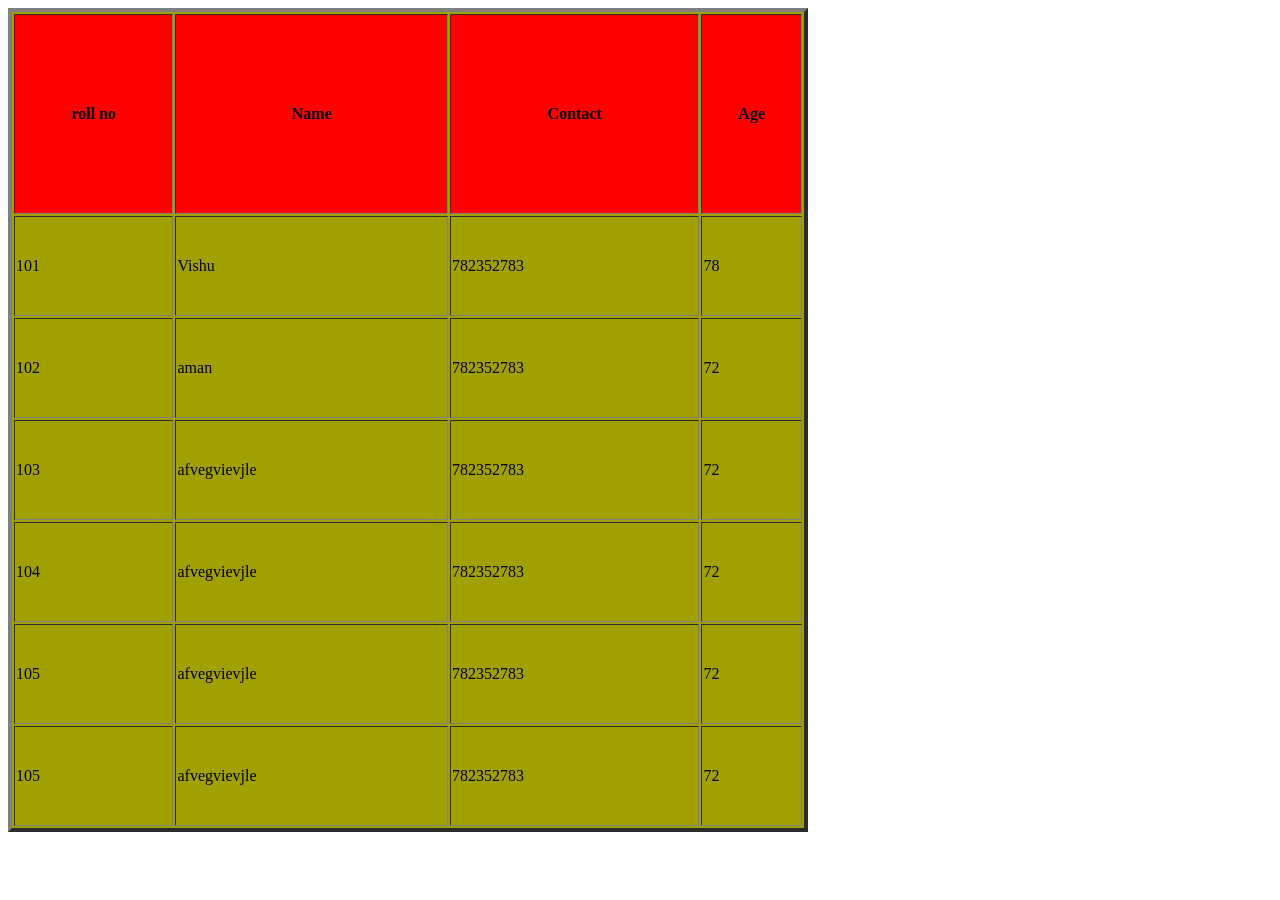
<file: 1stClass.html>
<!DOCTYPE html>
<html lang="en">
<head>
    <meta charset="UTF-8">
    <meta name="viewport" content="width=device-width, initial-scale=1.0">
    <title>Document</title>
</head>
<body>
    <table border="4" bgcolor="auqalight" height="200px" width="800px"> 
        <tr bgcolor="red" height="200px" width="300px">
            <th> roll no </th>
            <th>Name </th>
            <th>Contact</th>
            <th>Age</th>
        </tr>
        <tr height="100px" width="150px">
            <td>101</td>
            <td>Vishu</td>
            <td>782352783</td>
            <td>78</td>
        </tr>
        <tr height="100px" width="150px">
            <td>102</td>
            <td>aman</td>
            <td>782352783</td>
            <td>72</td>
        </tr>
        <tr height="100px" width="150px">
            <td>103</td>
            <td>afvegvievjle</td>
            <td>782352783</td>
            <td>72</td>
        </tr>
        <tr height="100px" width="150px">
            <td>104</td>
            <td>afvegvievjle</td>
            <td>782352783</td>
            <td>72</td>
        </tr>
        <tr height="100px" width="150px">
            <td>105</td>
            <td>afvegvievjle</td>
            <td>782352783</td>
            <td>72</td>
        </tr>
        <tr height="100px" width="150px">
            <td>105</td>
            <td>afvegvievjle</td>
            <td>782352783</td>
            <td>72</td>
        </tr >
    </table >
</body>
</html>
</file>
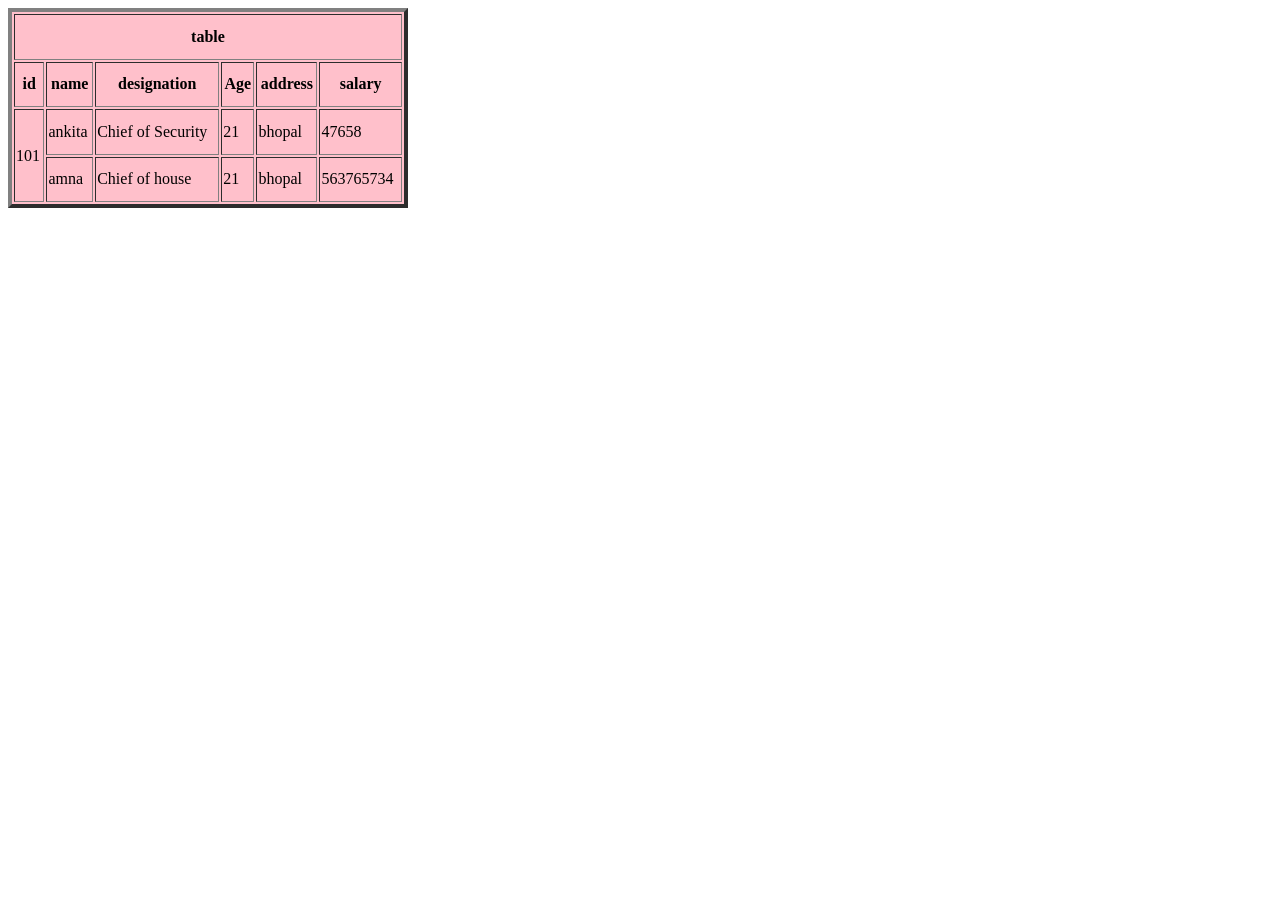
<file: emp.html>
<!DOCTYPE html>
<html lang="en">
<head>
    <meta charset="UTF-8">
    <meta name="viewport" content="width=device-width, initial-scale=1.0">
    <title>Document</title>
</head>
<body>
    <TABLE border="4" bgcolor="pink" width="400px" height="200">
        <tr >
            <th colspan="6">table</th>
        </tr>
        <tr>
            <th>id</th>
            <th>name</th>
            <th>designation</th>
            <th>Age</th>
            <th>address</th>
            <th>salary</th>
        </tr>
        <tr>
            <td rowspan="2">101</td>
            <td>ankita</td>
            <td>Chief of Security</td>
            <td >21</td>
            <td>bhopal</td>
            <td>47658</td>

        </tr>
        <tr>
            <td>amna</td>
            <td>Chief of house</td>
            <td >21</td>
            <td>bhopal</td>
            <td>563765734</td>

        </tr>
        
    </TABLE>
</body>
</html>
</file>
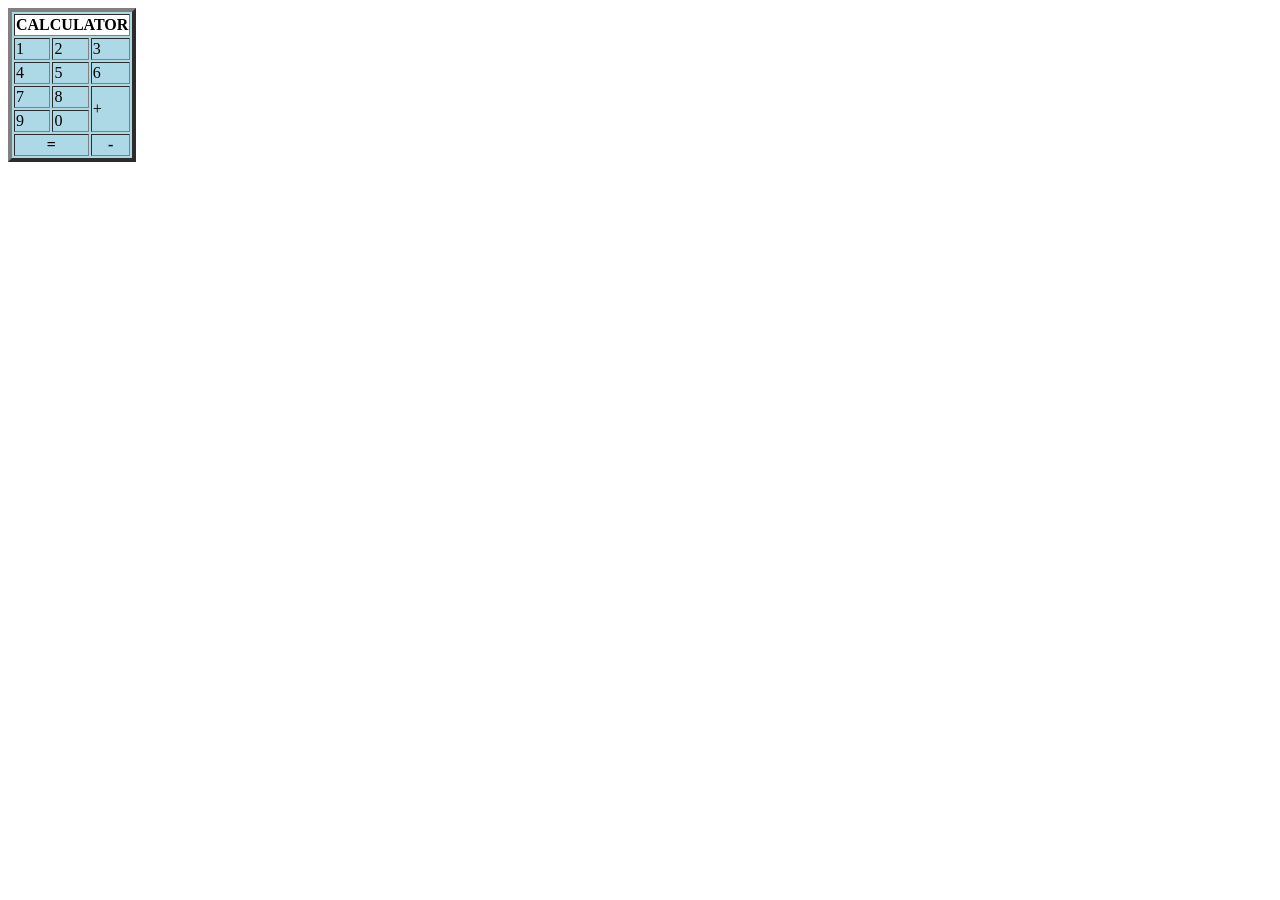
<file: tableTask.html>
<!DOCTYPE html>
<html lang="en">
<head>
    <meta charset="UTF-8">
    <meta name="viewport" content="width=device-width, initial-scale=1.0">
    <title>Document</title>
</head>
<body>
    <table border="4" bgcolor="lightblue">
        <tr> 
            <th colspan="3" bgcolor="white">CALCULATOR</th>
        </tr>
        <tr>
            <td>1</td>
            <td>2</td>
            <td>3</td>
        </tr> 
        <tr>
            <td>4</td>
            <td>5</td>
            <td>6</td>
        </tr> 
        <tr>
            <td>7</td>
            <td>8</td>
            <td rowspan="2">+</td>
        </tr> 
        <tr>
            <td>9</td>
            <td>0</td>
        </tr>
        <tr >
            <th colspan="2">=</th>
            <th>-</th>
        </tr>
        
    </table>
</body>
</html>
</file>
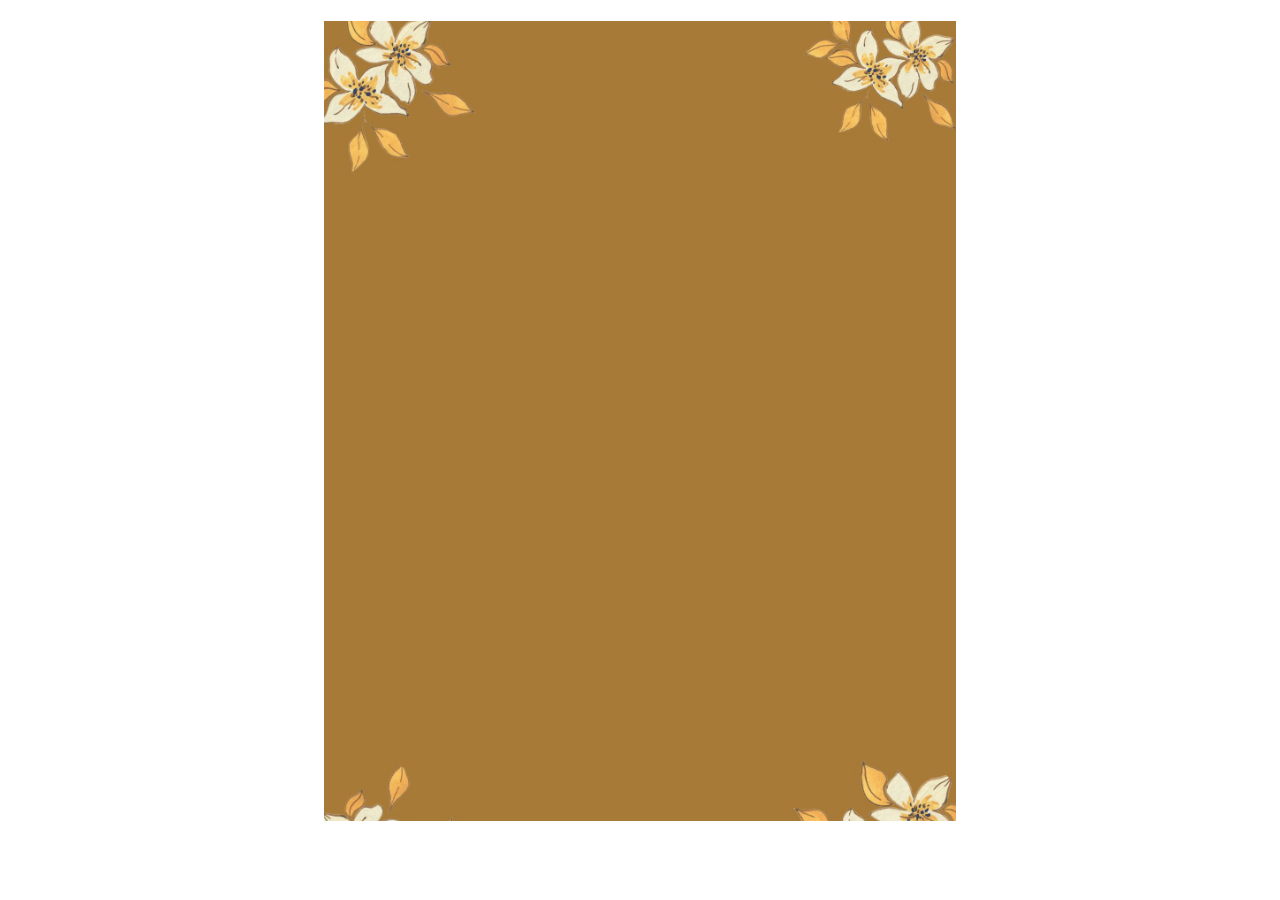
<file: BioData/BioData.html>
<!DOCTYPE html>
<html lang="en">
<head>
    <meta charset="UTF-8">
    <meta name="viewport" content="width=device-width, initial-scale=1.0">
    <title>BioData</title>
    <link rel="stylesheet" href="biodata.css">
</head>
<body>
    <div class="bioData">
        <h1></h1>
    </div>
</body>
</html>
</file>
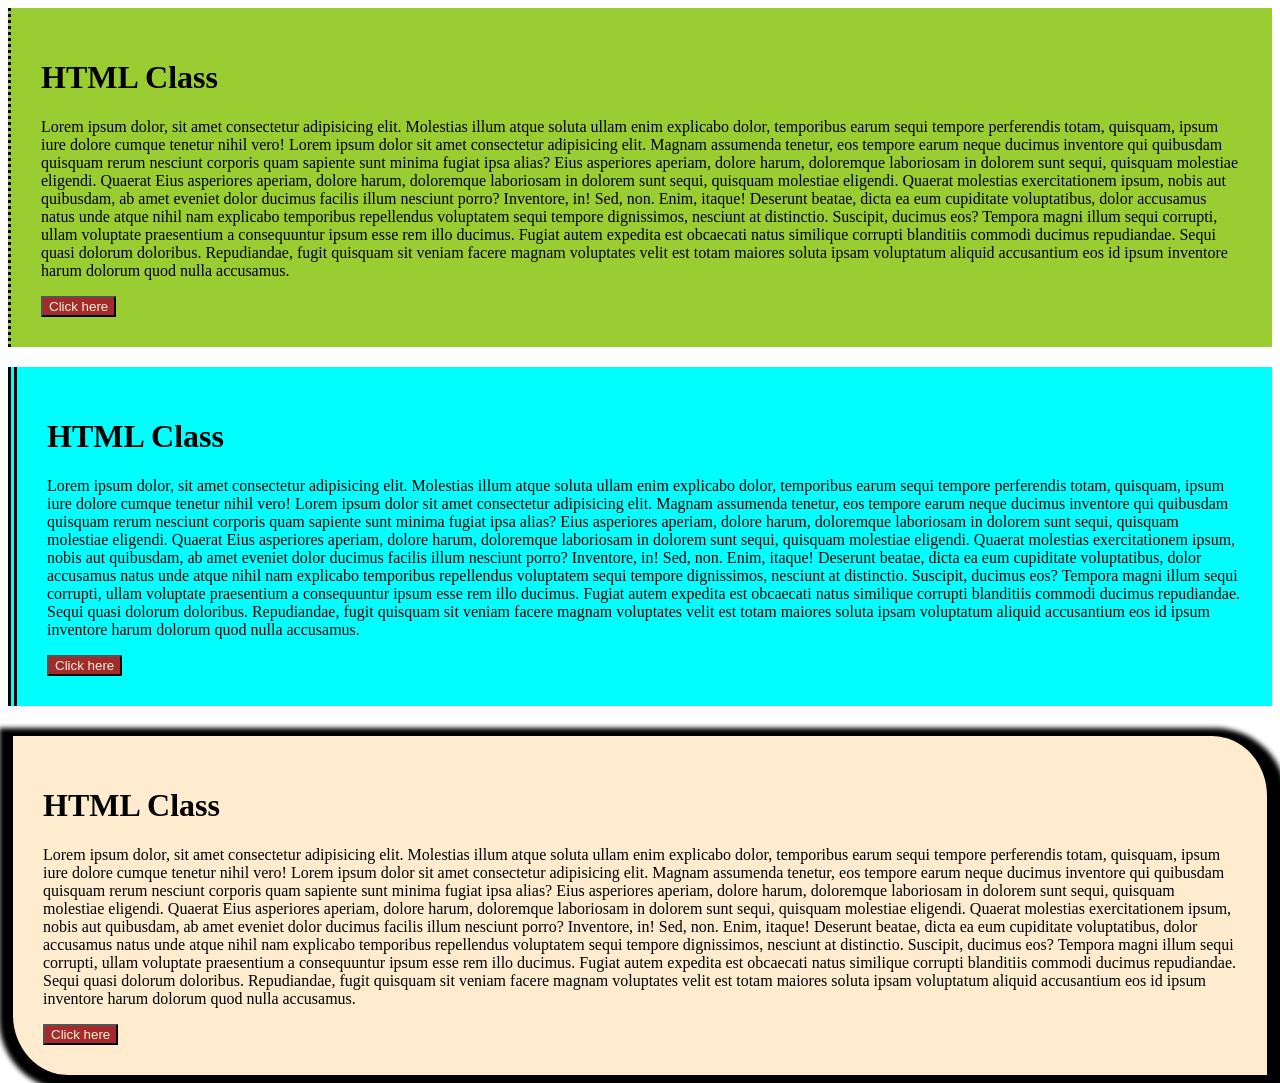
<file: Class Work/externa_cssl.html>
<!DOCTYPE html>
<html lang="en">
<head>
    <meta charset="UTF-8">
    <meta name="viewport" content="width=device-width, initial-scale=1.0">
    <title>Document</title>
    <link rel="stylesheet" href="style.css">
</head>
<body>
    <div class="main">
        <h1>HTML Class</h1>
        <p>Lorem ipsum dolor, sit amet consectetur adipisicing elit. Molestias illum atque soluta ullam enim explicabo dolor,
        temporibus earum sequi tempore perferendis totam, quisquam, ipsum iure dolore cumque tenetur nihil vero! Lorem ipsum
        dolor sit amet consectetur adipisicing elit. Magnam assumenda tenetur, eos tempore earum neque ducimus inventore qui
        quibusdam quisquam rerum nesciunt corporis quam sapiente sunt minima fugiat ipsa alias?
        Eius asperiores aperiam, dolore harum, doloremque laboriosam in dolorem sunt sequi, quisquam molestiae eligendi. Quaerat
        Eius asperiores aperiam, dolore harum, doloremque laboriosam in dolorem sunt sequi, quisquam molestiae eligendi. Quaerat
        molestias exercitationem ipsum, nobis aut quibusdam, ab amet eveniet dolor ducimus facilis illum nesciunt porro?
        Inventore, in! Sed, non. Enim, itaque! Deserunt beatae, dicta ea eum cupiditate voluptatibus, dolor accusamus natus unde
        atque nihil nam explicabo temporibus repellendus voluptatem sequi tempore dignissimos, nesciunt at distinctio.
        Suscipit, ducimus eos? Tempora magni illum sequi corrupti, ullam voluptate praesentium a consequuntur ipsum esse rem
        illo ducimus. Fugiat autem expedita est obcaecati natus similique corrupti blanditiis commodi ducimus repudiandae.
        Sequi quasi dolorum doloribus. Repudiandae, fugit quisquam sit veniam facere magnam voluptates velit est totam maiores
        soluta ipsam voluptatum aliquid accusantium eos id ipsum inventore harum dolorum quod nulla accusamus.</p>
        <button>Click here</button>
    </div>
    <div class="main1">
        <h1>HTML Class</h1>
        <p>Lorem ipsum dolor, sit amet consectetur adipisicing elit. Molestias illum atque soluta ullam enim explicabo dolor,
        temporibus earum sequi tempore perferendis totam, quisquam, ipsum iure dolore cumque tenetur nihil vero! Lorem ipsum
        dolor sit amet consectetur adipisicing elit. Magnam assumenda tenetur, eos tempore earum neque ducimus inventore qui
        quibusdam quisquam rerum nesciunt corporis quam sapiente sunt minima fugiat ipsa alias?
        Eius asperiores aperiam, dolore harum, doloremque laboriosam in dolorem sunt sequi, quisquam molestiae eligendi. Quaerat
        Eius asperiores aperiam, dolore harum, doloremque laboriosam in dolorem sunt sequi, quisquam molestiae eligendi. Quaerat
        molestias exercitationem ipsum, nobis aut quibusdam, ab amet eveniet dolor ducimus facilis illum nesciunt porro?
        Inventore, in! Sed, non. Enim, itaque! Deserunt beatae, dicta ea eum cupiditate voluptatibus, dolor accusamus natus unde
        atque nihil nam explicabo temporibus repellendus voluptatem sequi tempore dignissimos, nesciunt at distinctio.
        Suscipit, ducimus eos? Tempora magni illum sequi corrupti, ullam voluptate praesentium a consequuntur ipsum esse rem
        illo ducimus. Fugiat autem expedita est obcaecati natus similique corrupti blanditiis commodi ducimus repudiandae.
        Sequi quasi dolorum doloribus. Repudiandae, fugit quisquam sit veniam facere magnam voluptates velit est totam maiores
        soluta ipsam voluptatum aliquid accusantium eos id ipsum inventore harum dolorum quod nulla accusamus.</p>
        <button>Click here</button>
    </div>
    <div class="main2">
        <h1>HTML Class</h1>
        <p>Lorem ipsum dolor, sit amet consectetur adipisicing elit. Molestias illum atque soluta ullam enim explicabo dolor,
        temporibus earum sequi tempore perferendis totam, quisquam, ipsum iure dolore cumque tenetur nihil vero! Lorem ipsum
        dolor sit amet consectetur adipisicing elit. Magnam assumenda tenetur, eos tempore earum neque ducimus inventore qui
        quibusdam quisquam rerum nesciunt corporis quam sapiente sunt minima fugiat ipsa alias?
        Eius asperiores aperiam, dolore harum, doloremque laboriosam in dolorem sunt sequi, quisquam molestiae eligendi. Quaerat
        Eius asperiores aperiam, dolore harum, doloremque laboriosam in dolorem sunt sequi, quisquam molestiae eligendi. Quaerat
        molestias exercitationem ipsum, nobis aut quibusdam, ab amet eveniet dolor ducimus facilis illum nesciunt porro?
        Inventore, in! Sed, non. Enim, itaque! Deserunt beatae, dicta ea eum cupiditate voluptatibus, dolor accusamus natus unde
        atque nihil nam explicabo temporibus repellendus voluptatem sequi tempore dignissimos, nesciunt at distinctio.
        Suscipit, ducimus eos? Tempora magni illum sequi corrupti, ullam voluptate praesentium a consequuntur ipsum esse rem
        illo ducimus. Fugiat autem expedita est obcaecati natus similique corrupti blanditiis commodi ducimus repudiandae.
        Sequi quasi dolorum doloribus. Repudiandae, fugit quisquam sit veniam facere magnam voluptates velit est totam maiores
        soluta ipsam voluptatum aliquid accusantium eos id ipsum inventore harum dolorum quod nulla accusamus.</p>
        <button>Click here</button>
    </div>
</body>
</html>
</file>
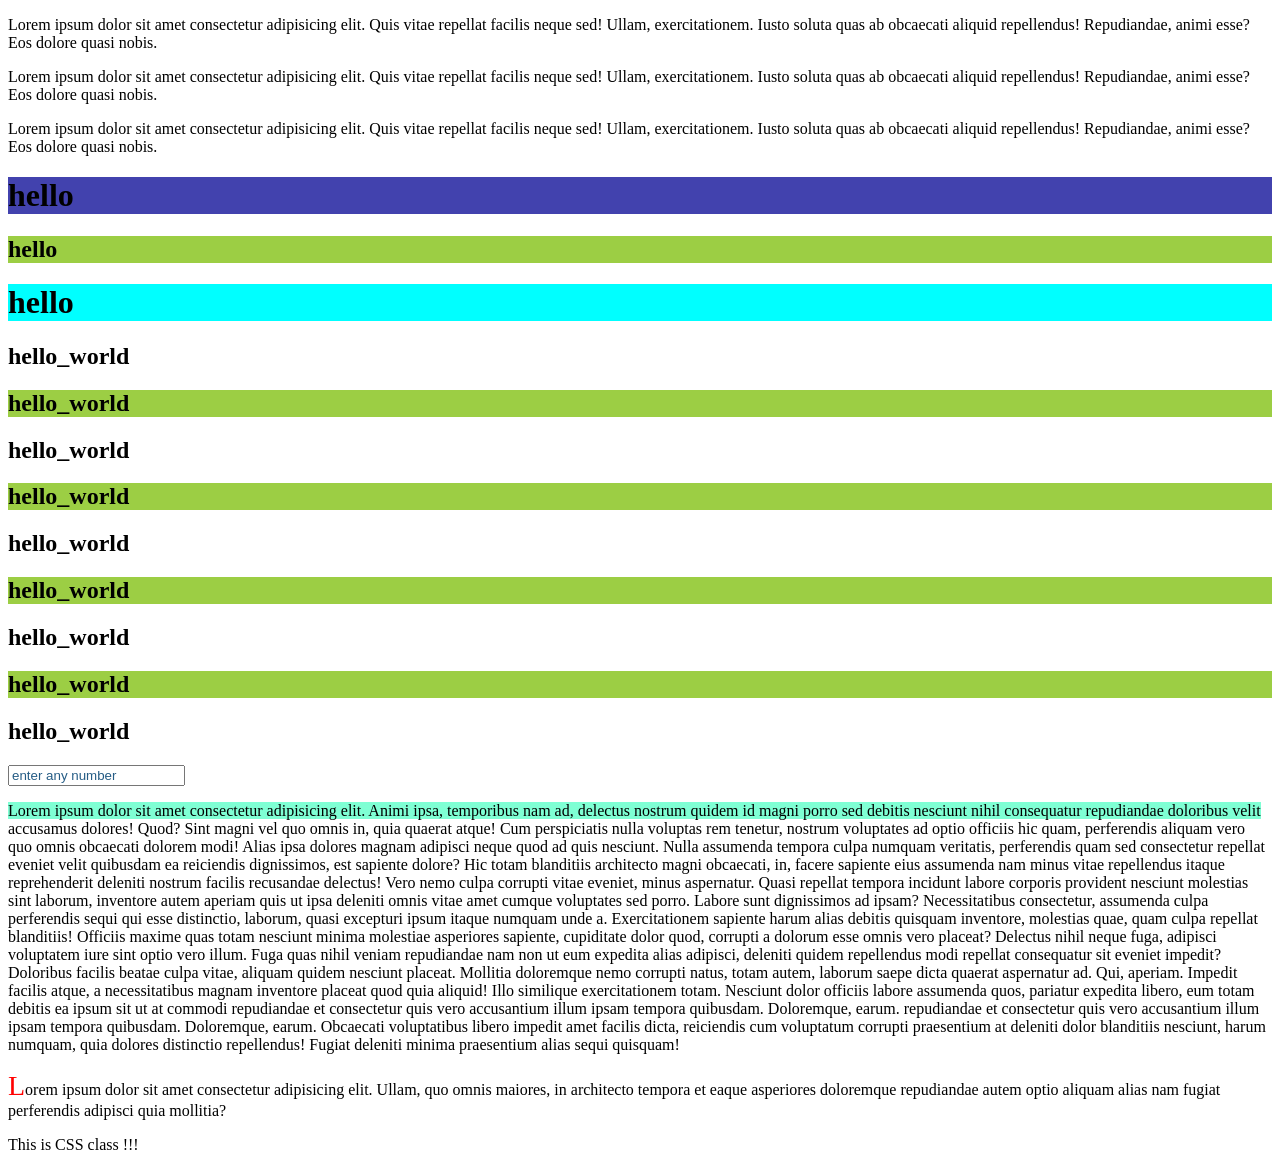
<file: Class Work/first_child.html>
<!DOCTYPE html>
<html lang="en">
<head>
    <meta charset="UTF-8">
    <meta name="viewport" content="width=device-width, initial-scale=1.0">
    <title>Document</title>
    <link rel="stylesheet" href="first_child.css">
</head>
<body>
   <div class="ch1">
     <p>Lorem ipsum dolor sit amet consectetur adipisicing elit. Quis vitae repellat facilis neque sed! Ullam, exercitationem.
    Iusto soluta quas ab obcaecati aliquid repellendus! Repudiandae, animi esse? Eos dolore quasi nobis.</p>
    <p>Lorem ipsum dolor sit amet consectetur adipisicing elit. Quis vitae repellat facilis neque sed! Ullam, exercitationem.
        Iusto soluta quas ab obcaecati aliquid repellendus! Repudiandae, animi esse? Eos dolore quasi nobis.</p>
        <p>Lorem ipsum dolor sit amet consectetur adipisicing elit. Quis vitae repellat facilis neque sed! Ullam, exercitationem.
            Iusto soluta quas ab obcaecati aliquid repellendus! Repudiandae, animi esse? Eos dolore quasi nobis.</p>
   </div>
   <div class="ch2">
    <h1>hello</h1>
    <h2>hello</h2>
    <h1>hello</h1>
   </div>
   <div class="ch3">
     <h2>hello_world</h2>
     <h2>hello_world</h2>
     <h2>hello_world</h2>
     <h2>hello_world</h2>
     <h2>hello_world</h2>
     <h2>hello_world</h2>
     <h2>hello_world</h2>
     <h2>hello_world</h2>
     <h2>hello_world</h2>
   </div>
   <div>
   <input type="text" id="sl" placeholder="enter any number">
   </div>
   <div>
    <p class="pa1">Lorem ipsum dolor sit amet consectetur adipisicing elit. Animi ipsa, temporibus nam ad, delectus nostrum quidem id magni
    porro sed debitis nesciunt nihil consequatur repudiandae doloribus velit accusamus dolores! Quod?
    Sint magni vel quo omnis in, quia quaerat atque! Cum perspiciatis nulla voluptas rem tenetur, nostrum voluptates ad
    optio officiis hic quam, perferendis aliquam vero quo omnis obcaecati dolorem modi!
    Alias ipsa dolores magnam adipisci neque quod ad quis nesciunt. Nulla assumenda tempora culpa numquam veritatis,
    perferendis quam sed consectetur repellat eveniet velit quibusdam ea reiciendis dignissimos, est sapiente dolore?
    Hic totam blanditiis architecto magni obcaecati, in, facere sapiente eius assumenda nam minus vitae repellendus itaque
    reprehenderit deleniti nostrum facilis recusandae delectus! Vero nemo culpa corrupti vitae eveniet, minus aspernatur.
    Quasi repellat tempora incidunt labore corporis provident nesciunt molestias sint laborum, inventore autem aperiam quis
    ut ipsa deleniti omnis vitae amet cumque voluptates sed porro. Labore sunt dignissimos ad ipsam?
    Necessitatibus consectetur, assumenda culpa perferendis sequi qui esse distinctio, laborum, quasi excepturi ipsum itaque
    numquam unde a. Exercitationem sapiente harum alias debitis quisquam inventore, molestias quae, quam culpa repellat
    blanditiis!
    Officiis maxime quas totam nesciunt minima molestiae asperiores sapiente, cupiditate dolor quod, corrupti a dolorum esse
    omnis vero placeat? Delectus nihil neque fuga, adipisci voluptatem iure sint optio vero illum.
    Fuga quas nihil veniam repudiandae nam non ut eum expedita alias adipisci, deleniti quidem repellendus modi repellat
    consequatur sit eveniet impedit? Doloribus facilis beatae culpa vitae, aliquam quidem nesciunt placeat.
    Mollitia doloremque nemo corrupti natus, totam autem, laborum saepe dicta quaerat aspernatur ad. Qui, aperiam. Impedit
    facilis atque, a necessitatibus magnam inventore placeat quod quia aliquid! Illo similique exercitationem totam.
    Nesciunt dolor officiis labore assumenda quos, pariatur expedita libero, eum totam debitis ea ipsum sit ut at commodi
    repudiandae et consectetur quis vero accusantium illum ipsam tempora quibusdam. Doloremque, earum.
    repudiandae et consectetur quis vero accusantium illum ipsam tempora quibusdam. Doloremque, earum.
    Obcaecati voluptatibus libero impedit amet facilis dicta, reiciendis cum voluptatum corrupti praesentium at deleniti
    dolor blanditiis nesciunt, harum numquam, quia dolores distinctio repellendus! Fugiat deleniti minima praesentium alias
    sequi quisquam! </p>
   </div>
   <div>
    <p class="pr2">
        Lorem ipsum dolor sit amet consectetur adipisicing elit. Ullam, quo omnis maiores, in architecto tempora et eaque asperiores doloremque repudiandae autem optio aliquam alias nam fugiat perferendis adipisci quia mollitia?
    </p>
   </div>
   <div>
    <p class="sl">
        This is CSS class !!! 
    </p>
   </div>
</body>
</html>
</file>
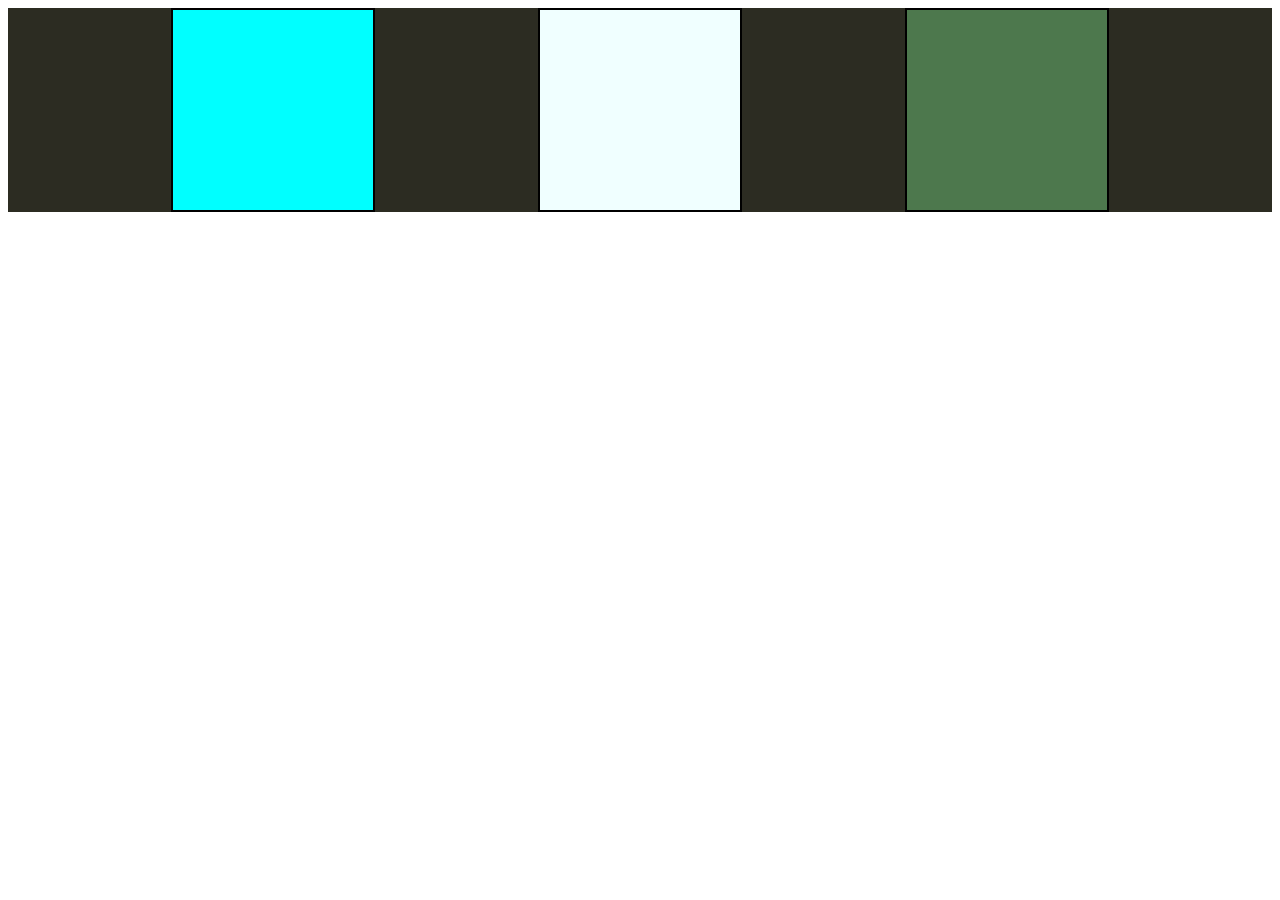
<file: Class Work/flexwrap.html>
<!DOCTYPE html>
<html lang="en">
<head>
    <meta charset="UTF-8">
    <meta name="viewport" content="width=device-width, initial-scale=1.0">
    <title>Document</title>
    <link rel="stylesheet" href="wrap.css">
</head>
<body>
    <div class="parent">
        <div class="ch ch1"></div>
        <div class="ch ch2"></div>
        <div class="ch ch3"></div>
    </div>
</body>
</html>
</file>
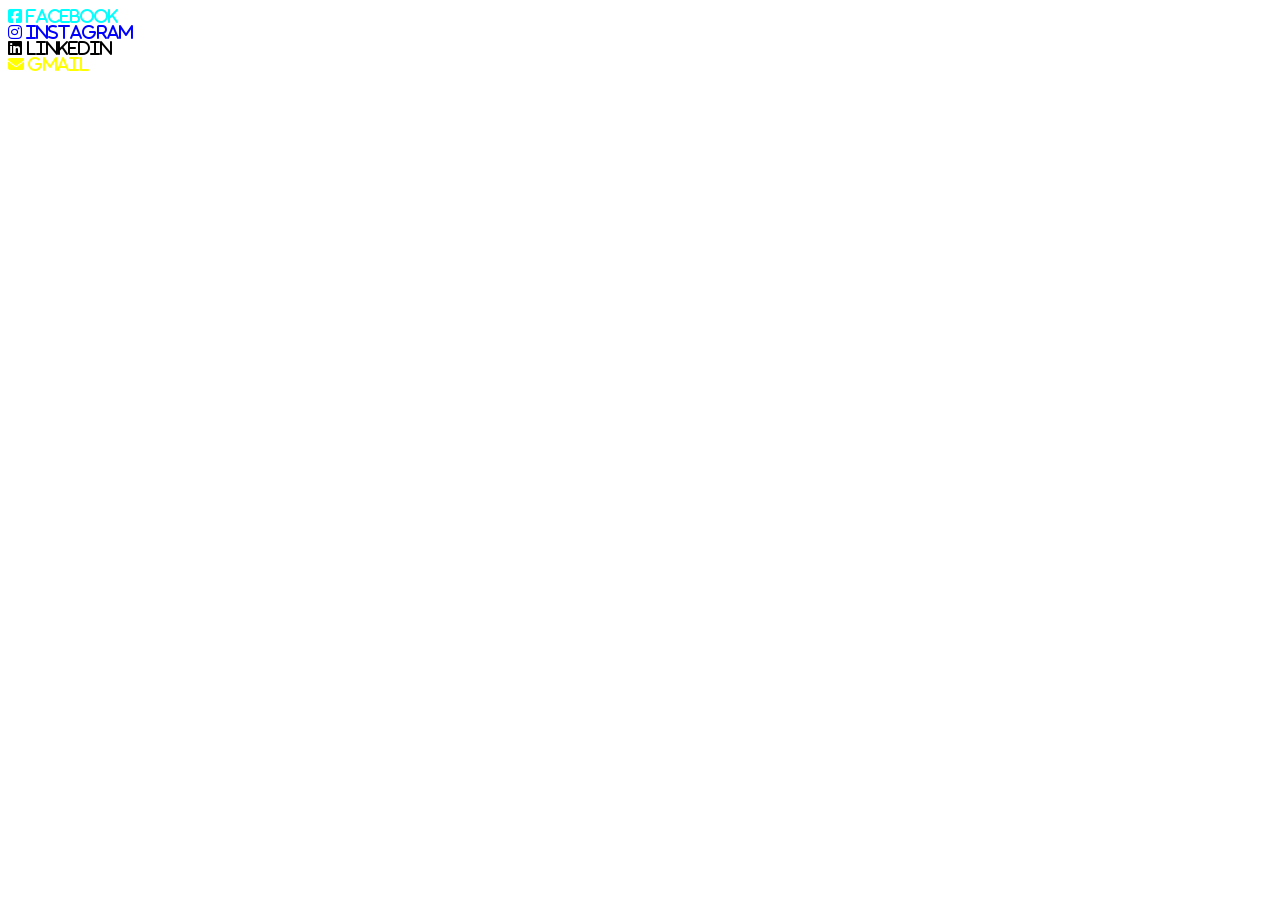
<file: Class Work/fontaws.html>
<!DOCTYPE html>
<html lang="en">
<head>
    <meta charset="UTF-8">
    <meta name="viewport" content="width=device-width, initial-scale=1.0">
    <title>Document</title>
    <link rel="stylesheet" href="https://cdnjs.cloudflare.com/ajax/libs/font-awesome/6.5.2/css/all.min.css" integrity="sha512-SnH5WK+bZxgPHs44uWIX+LLJAJ9/2PkPKZ5QiAj6Ta86w+fsb2TkcmfRyVX3pBnMFcV7oQPJkl9QevSCWr3W6A==" crossorigin="anonymous" referrerpolicy="no-referrer" />
    <link rel="stylesheet" href="cdnjc.css">
</head>
<body>
        <DIV class="pr">
            <i class="fa-brands fa-square-facebook CH1"> FACEBOOK</i>
            <i class="fa-brands fa-instagram CH2">  INSTAGRAM</i>
            <i class="fa-brands fa-linkedin CH3">  LINKEDIN</i>
            <i class="fa-solid fa-envelope CH4">  GMAIL</i>
        </DIV>
</body>
</html>
</file>
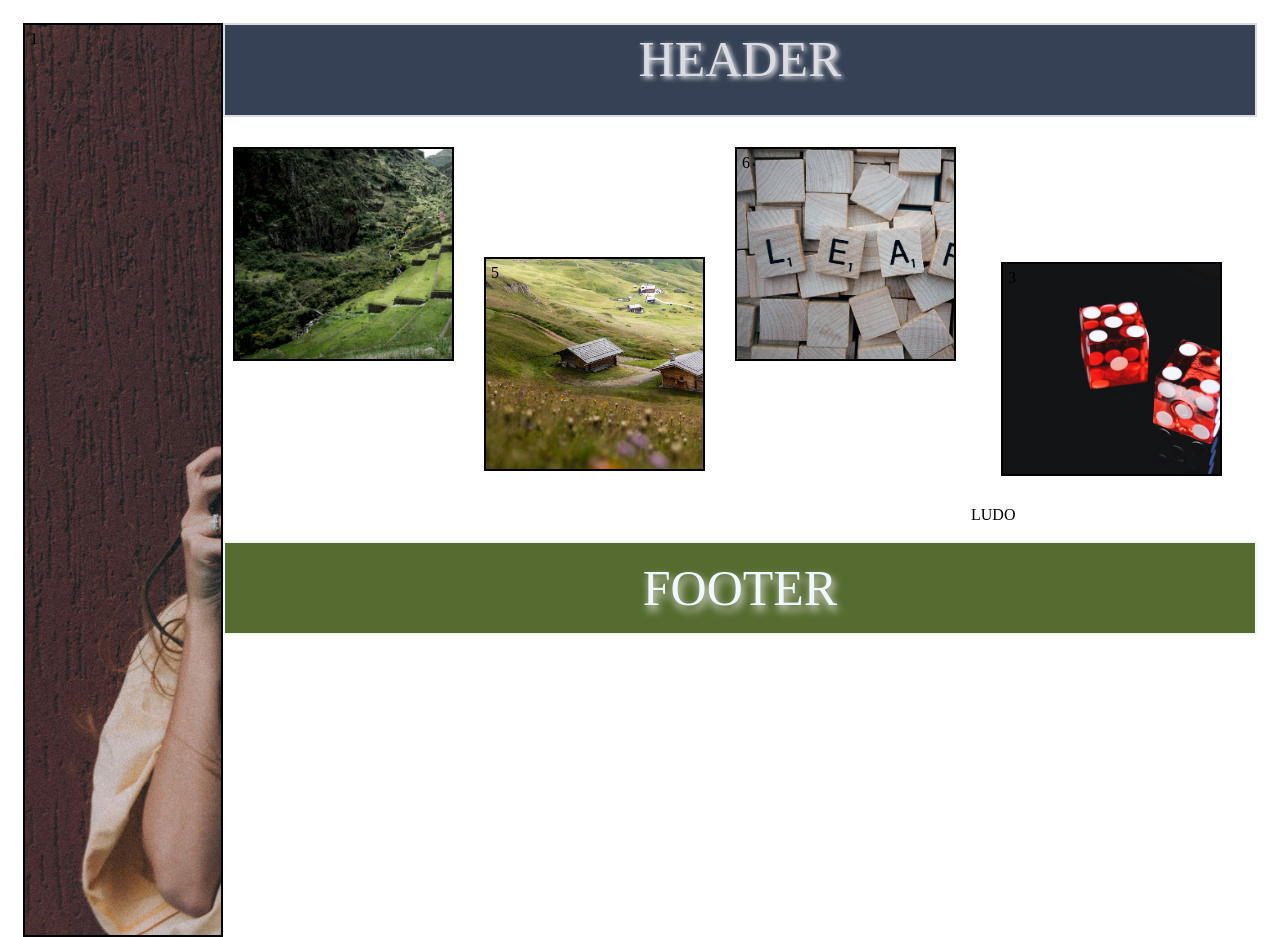
<file: Class Work/grid.html>
<!DOCTYPE html>
<html lang="en">
<head>
    <meta charset="UTF-8">
    <meta name="viewport" content="width=device-width, initial-scale=1.0">
    <title>Grid</title>
    <link rel="stylesheet" href="grid.css">
</head>
<body>
    <div class="container">
        <div class="CH ch1">1</div>
        <div class="CH ch2">HEADER</div>
        <div>
        <div class="CH ch3">3</div>
        LUDO
        </div>
        <div class="CH ch4">4</div>
        <div class="CH ch5">5</div>
        <div class="CH ch6">6</div>
        <div class="CH ch7">FOOTER</div>
    </div>
</body>
</html>
</file>
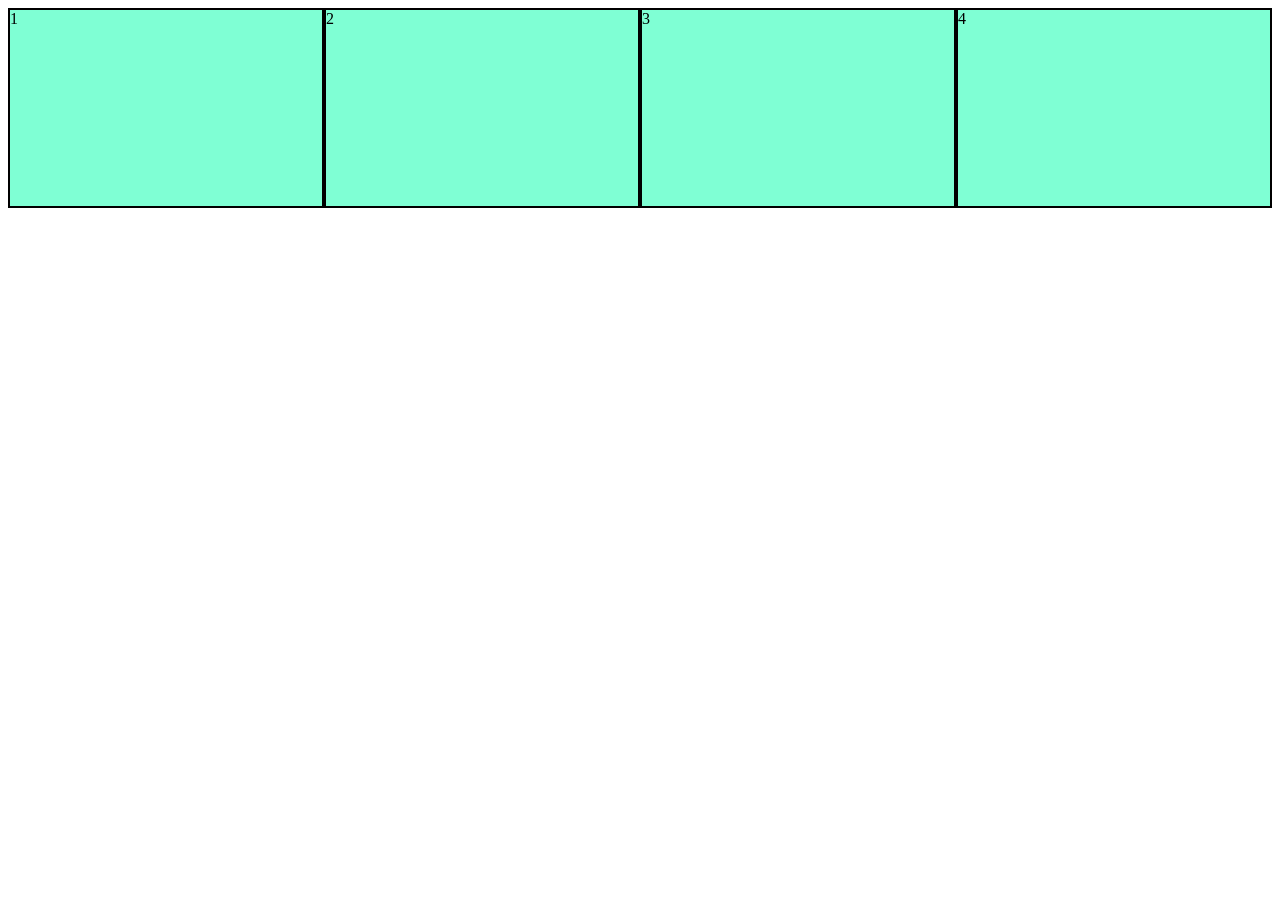
<file: Class Work/grid_responsiv.html>
<!DOCTYPE html>
<html lang="en">
<head>
    <meta charset="UTF-8">
    <meta name="viewport" content="width=device-width, initial-scale=1.0">
    <title>Document</title>
    <link rel="stylesheet" href="grid_responsiv.css">
</head>
<body>
    <div class="parent">
        <div class="ch ch1">1</div>
        <div class="ch ch2">2</div>
        <div class="ch ch3">3</div>
        <div class="ch ch4">4</div>
    </div>
</body>
</html>
</file>
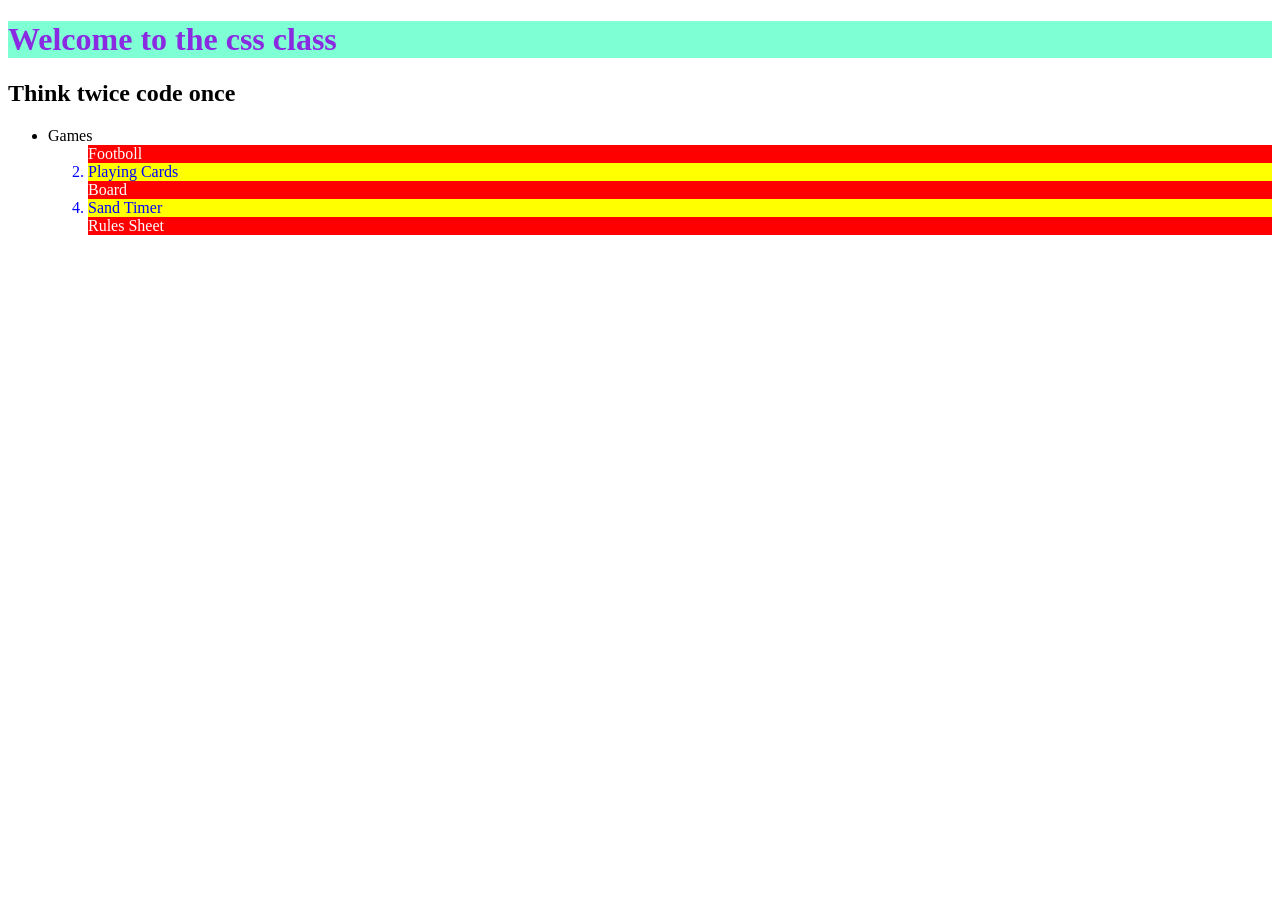
<file: Class Work/inline_css.html>
<!DOCTYPE html>
<html lang="en">
<head>
    <meta charset="UTF-8">
    <meta name="viewport" content="width=device-width, initial-scale=1.0">
    <title>Document</title>
</head>
<body>
    <h1 style="background-color: aquamarine; color: blueviolet;">Welcome to the css class</h1>
    <h2>Think twice code once</h2>
    <ul>
        <li>Games</li>
        <ol>
            <li style="background-color: red; color: white;">Footboll</li>
            <li style="background-color: yellow; color: blue;">Playing Cards</li>
            <li style="background-color: red; color: white;">Board</li>
            <li style="background-color: yellow; color: blue;">Sand Timer</li>
            <li style="background-color: red; color: white;">Rules Sheet</li>
        </ol>
    </ul>
</body>
</html>
</file>
<file: BioData/biodata.css>
.bioData{
    background-image: url(Background_img.jpg);
    background-size: cover;
    width: 50%;
    height: 800px;
    margin-left: 25%;
}
</file>
<file: Class Work/style.css>
/* Box model */
.main{
    background-color: yellowgreen;
    /* padding-top: 20px;
    padding-left: 20px;
    padding-bottom: 20px; */
    padding: 30px;
    border-left: 3px dotted black;
}
.main1{
    background-color: aqua;
    padding: 30px;
    margin-top: 20px;
    border-left: 9px double black;
}
button{
    background-color: brown;
    color: beige;
}
.main2{
    padding: 30px;
    background-color: blanchedalmond;
    margin-top: 30px;
    border-left: 5px solid black;
    box-shadow: 3px 4px 5px 12px black;
    border-bottom-left-radius: 60px;
    border-top-right-radius: 60px;
    border-right: 5px solid black;
}
</file>
<file: Class Work/first_child.css>
h1:first-child{
    background-color: rgb(66, 66, 174);
}
h1:last-child{
    background-color: aqua;
}
h2:nth-child(even){
    background-color: rgb(156, 206, 68);
}
input::placeholder{
    color: rgb(37, 92, 133);
}
.pa1::first-line{
    background-color: aquamarine;
}
.pr2::first-letter{
    font-size: 28px;
    color: red;
}
.sl::selection{
    background-color: red;
    color: yellow;
}
</file>
<file: Class Work/wrap.css>
.parent{
    background-color: rgb(44, 44, 34);
    display: flex;
    justify-content: space-evenly;
    flex-wrap: wrap-reverse;
}
.ch{
    height: 200px;
    width: 200px;
    border: 2px solid;
}
.ch1{
    background-color: aqua;
}
.ch2{
    background-color: azure;
}
.ch3{
    background-color: rgb(77, 120, 77);
}
</file>
<file: Class Work/cdnjc.css>
.CH1{
    color: aqua;
}
.CH2{
    color: blue;
}
.CH{
    color: brown;
}
.CH4{
    color: yellow;
}
.pr{
    display: flex;
    flex-direction: column;
    justify-content: space-between;
}
</file>
<file: Class Work/grid.css>
*{
    padding: 5px;
}
.CH{
    background-color: aquamarine;
    border: 2px solid;
}
.container{
    height: 300px;
    display: grid;
    grid-template-columns: 200px auto auto auto auto;
    grid-template-rows: auto 300px auto;
    grid-row-gap: 20px;
}
.ch1{
    background-image: url("hight.jpg");
    background-size: cover;
    height: 100vh;
    grid-row-start: 1;
    grid-row-end: 6;
}
.ch2{
    background-color: rgb(54, 65, 86);
    grid-column-start: 2;
    grid-column-end: 6;
    height: 80px;
    color: rgb(219, 219, 228);
    text-align: center;
    font-size: 50px;
    text-shadow: 2px 2px 5px rgb(241, 243, 237);
}
.ch3{
    background-image: url(ludo.jpg);
    background-size: cover;
    grid-row-start: 2;
    grid-row-end: 3;
    height: 200px;
    margin: 30px;
    margin-top: 120px;
}
.ch4{
    background-image: url(forest.jpg);
    background-size: cover;
    grid-row-start: 2;
    grid-row-end: 3;
    height: 200px;
    margin: 10px;
}
.ch5{
    background-image: url(home.jpg);
    background-size: cover;
    grid-row-start: 2;
    grid-row-end: 3;
    height: 200px;
    margin: 20px;
    margin-top: 120px;
}
.ch6{
    background-image: url(learn.jpg);
    background-size: cover;
    grid-row-start: 2;
    grid-row-end: 3;
    height: 200px;
    margin: 10px;
}
.ch7{
    grid-column-start: 2;
    grid-column-end: 6;
    height: 80px;
    margin-top: 84px;
    display: flex;
    justify-content: center;
    align-items: center;
    font-size: 50px;
    text-shadow: 2px 5px 8px rgb(249, 245, 245);
    background-color: darkolivegreen;
    color: aliceblue;
}
</file>
<file: Class Work/grid_responsiv.css>
.ch{
    background-color: aquamarine;
    border: 2px solid;
}
.parent{
    display: grid;
    height: 200px;
    grid-template-columns: auto auto auto auto;
}
@media screen and (min-width:450px) and (max-width:800px) {
    .parent{
        grid-template-columns: repeat(2,auto);
    }
}
@media screen and (max-width:449px) {
    .parent{
        grid-template-columns: auto;
    }
}
</file>
